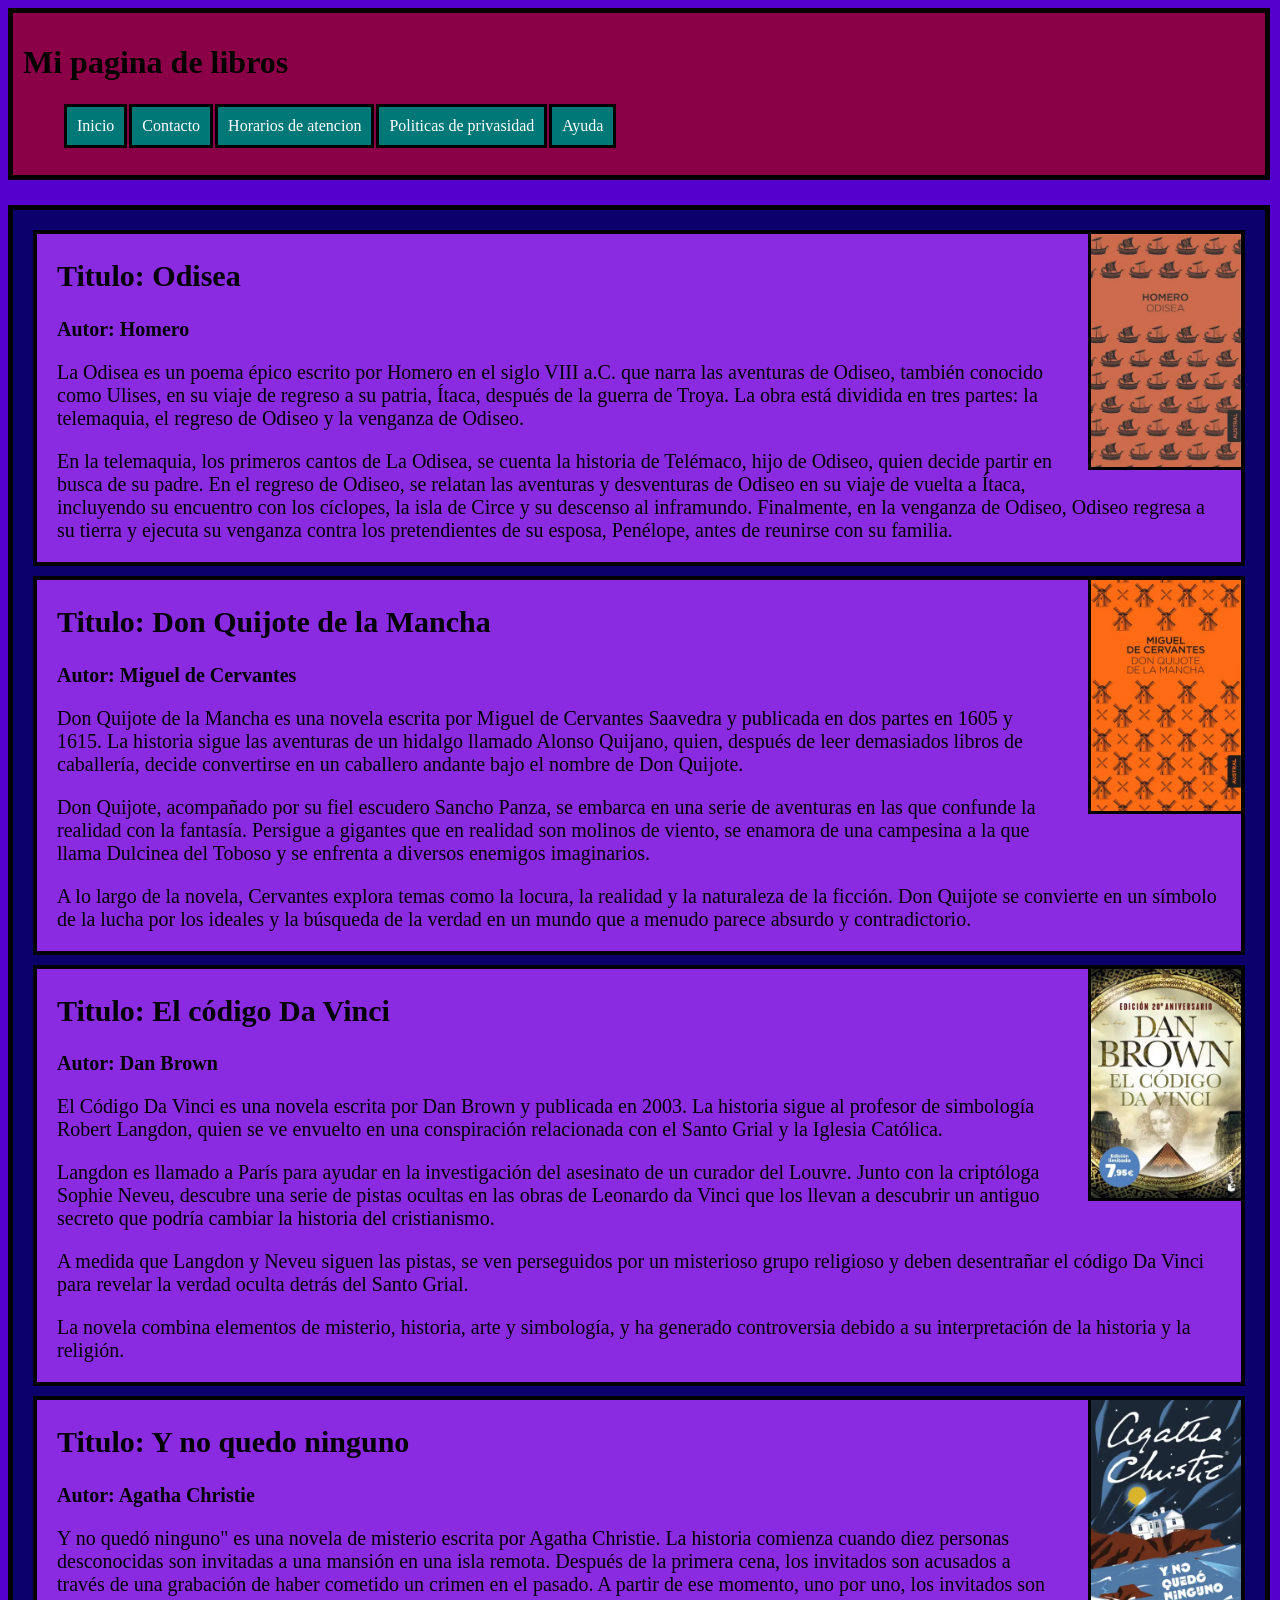
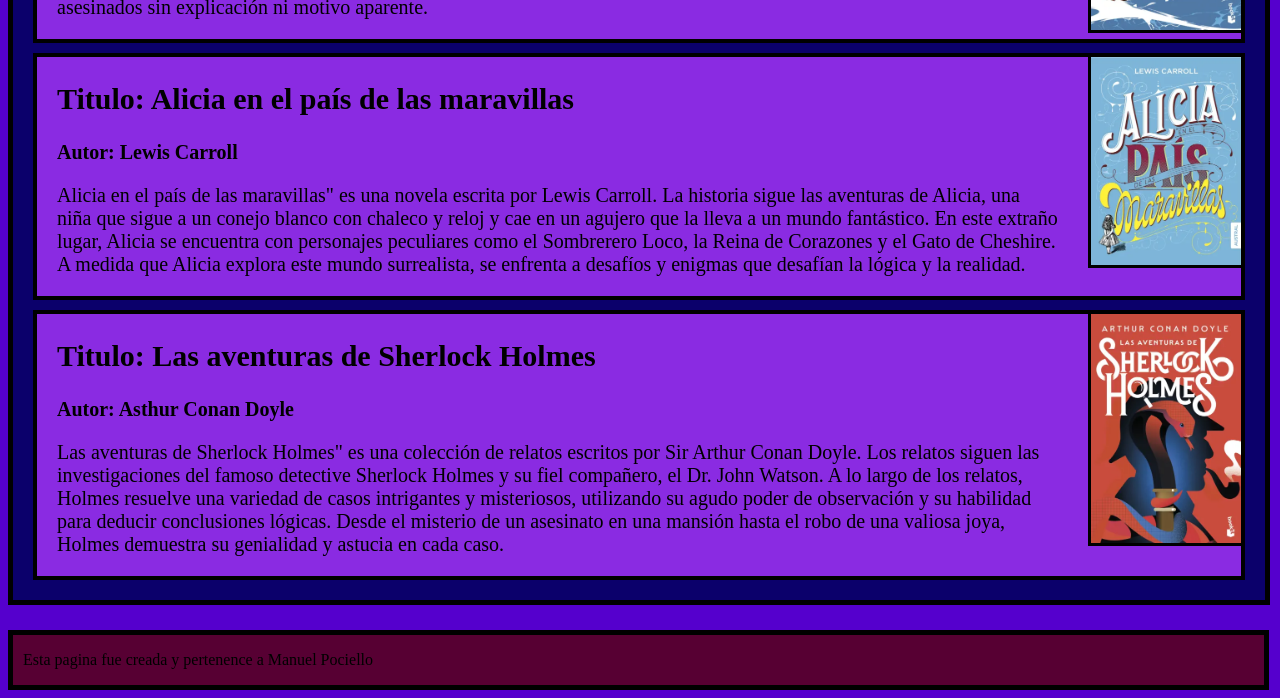
<file: index.html>
<!DOCTYPE html>
<html lang="en">

<head>
    <meta charset="UTF-8">
    <meta name="viewport" content="width=device-width, initial-scale=1.0">
    <title>Clase 11</title>
    <link rel="stylesheet" href="./style.css">
</head>

<body class="Lista-de-body">
    <header class="Lista-de-header">
        <h1>Mi pagina de libros</h1>
        <nav>
            <ul class="Lista-de-navegación">
                <li class="Lista-de-barra-de-navegación"><a href="./index.html">Inicio</a></li>
                <li class="Lista-de-barra-de-navegación"><a href="./Contacto.html">Contacto</a></li>
                <li class="Lista-de-barra-de-navegación"><a href="./Horarios.html">Horarios de atencion</a></li>
                <li class="Lista-de-barra-de-navegación"><a href="./Politicas_de_privasidad.html">Politicas de
                        privasidad</a></li>
                <li class="Lista-de-barra-de-navegación">Ayuda</li>
            </ul>
        </nav>
    </header>
    <main class="Lista-de-main-Inicio">
        <section class="Lista-de-main-Inicio-Espacio">
            <img src="./Imagenes/Odisea.webp" alt="Odisea Homero" class="Lista-de-main-Inicio-IMG">
            <div class="Lista-de-main-Inicio-Texto">
                <h1>Titulo: Odisea</h1>
                <p><b>Autor: Homero</b></p>
                <p>La Odisea es un poema épico escrito por Homero en el siglo VIII a.C. que narra las aventuras de
                    Odiseo, también conocido como Ulises, en su viaje de regreso a su patria, Ítaca, después de la
                    guerra de Troya. La obra está dividida en tres partes: la telemaquia, el regreso de Odiseo y la
                    venganza de Odiseo.</p>
                <p>En la telemaquia, los primeros cantos de La Odisea, se cuenta la historia de Telémaco, hijo de
                    Odiseo, quien decide partir en busca de su padre. En el regreso de Odiseo, se relatan las aventuras
                    y desventuras de Odiseo en su viaje de vuelta a Ítaca, incluyendo su encuentro con los cíclopes, la
                    isla de Circe y su descenso al inframundo. Finalmente, en la venganza de Odiseo, Odiseo regresa a su
                    tierra y ejecuta su venganza contra los pretendientes de su esposa, Penélope, antes de reunirse con
                    su familia.</p>
            </div>
        </section>
        <section class="Lista-de-main-Inicio-Espacio">
            <img src="./Imagenes/Don Quijote de la Mancha.webp" alt="Don Quijote de la Mancha"
                class="Lista-de-main-Inicio-IMG">
            <div class="Lista-de-main-Inicio-Texto">
                <h1>Titulo: Don Quijote de la Mancha</h1>
                <p><b>Autor: Miguel de Cervantes</b></p>
                <p>Don Quijote de la Mancha es una novela escrita por Miguel de Cervantes Saavedra y publicada en dos
                    partes en 1605 y 1615. La historia sigue las aventuras de un hidalgo llamado Alonso Quijano, quien,
                    después de leer demasiados libros de caballería, decide convertirse en un caballero andante bajo el
                    nombre de Don Quijote.</p>
                <p>Don Quijote, acompañado por su fiel escudero Sancho Panza, se embarca en una serie de aventuras en
                    las que confunde la realidad con la fantasía. Persigue a gigantes que en realidad son molinos de
                    viento, se enamora de una campesina a la que llama Dulcinea del Toboso y se enfrenta a diversos
                    enemigos imaginarios.</p>
                <p>A lo largo de la novela, Cervantes explora temas como la locura, la realidad y la naturaleza de la
                    ficción. Don Quijote se convierte en un símbolo de la lucha por los ideales y la búsqueda de la
                    verdad en un mundo que a menudo parece absurdo y contradictorio.</p>
            </div>
        </section>
        <section class="Lista-de-main-Inicio-Espacio">
            <img src="./Imagenes/El código Da Vinci.webp" alt="El código Da Vinci" class="Lista-de-main-Inicio-IMG">
            <div class="Lista-de-main-Inicio-Texto">
                <h1>Titulo: El código Da Vinci</h1>
                <p><b>Autor: Dan Brown</b></p>
                <p>El Código Da Vinci es una novela escrita por Dan Brown y publicada en 2003. La historia sigue al
                    profesor de simbología Robert Langdon, quien se ve envuelto en una conspiración relacionada con el
                    Santo Grial y la Iglesia Católica.</p>
                <p>Langdon es llamado a París para ayudar en la investigación del asesinato de un curador del Louvre.
                    Junto con la criptóloga Sophie Neveu, descubre una serie de pistas ocultas en las obras de Leonardo
                    da Vinci que los llevan a descubrir un antiguo secreto que podría cambiar la historia del
                    cristianismo.</p>
                <p>A medida que Langdon y Neveu siguen las pistas, se ven perseguidos por un misterioso grupo religioso
                    y deben desentrañar el código Da Vinci para revelar la verdad oculta detrás del Santo Grial.</p>
                <p>La novela combina elementos de misterio, historia, arte y simbología, y ha generado controversia
                    debido a su interpretación de la historia y la religión.</p>
            </div>
        </section>
        <section class="Lista-de-main-Inicio-Espacio">
            <img src="./Imagenes/Y no quedo ninguno.webp" alt="Y no quedo ninguno" class="Lista-de-main-Inicio-IMG">
            <div class="Lista-de-main-Inicio-Texto">
                <h1>Titulo: Y no quedo ninguno</h1>
                <p><b>Autor: Agatha Christie</b></p>
                <p>Y no quedó ninguno" es una novela de misterio escrita por Agatha Christie. La historia comienza
                    cuando diez personas desconocidas son invitadas a una mansión en una isla remota. Después de la
                    primera cena, los invitados son acusados a través de una grabación de haber cometido un crimen en el
                    pasado. A partir de ese momento, uno por uno, los invitados son asesinados sin explicación ni motivo
                    aparente.</p>
            </div>
        </section>
        <section class="Lista-de-main-Inicio-Espacio">
            <img src="./Imagenes/Alicia en el país de las maravillas.webp" alt="Alicia en el país de las maravillas"
                class="Lista-de-main-Inicio-IMG">
            <div class="Lista-de-main-Inicio-Texto">
                <h1>Titulo: Alicia en el país de las maravillas</h1>
                <p><b>Autor: Lewis Carroll</b></p>
                <p>Alicia en el país de las maravillas" es una novela escrita por Lewis Carroll. La historia sigue las
                    aventuras de Alicia, una niña que sigue a un conejo blanco con chaleco y reloj y cae en un agujero
                    que la lleva a un mundo fantástico. En este extraño lugar, Alicia se encuentra con personajes
                    peculiares como el Sombrerero Loco, la Reina de Corazones y el Gato de Cheshire. A medida que Alicia
                    explora este mundo surrealista, se enfrenta a desafíos y enigmas que desafían la lógica y la
                    realidad.</p>
            </div>
        </section>
        <section class="Lista-de-main-Inicio-Espacio">
            <img src="./Imagenes/Las aventuras de Sherlock Holmes.webp" alt="Las aventuras de Sherlock Holmes"
                class="Lista-de-main-Inicio-IMG">
            <div class="Lista-de-main-Inicio-Texto">
                <h1>Titulo: Las aventuras de Sherlock Holmes</h1>
                <p><b>Autor: Asthur Conan Doyle</b></p>
                <p>Las aventuras de Sherlock Holmes" es una colección de relatos escritos por Sir Arthur Conan Doyle.
                    Los relatos siguen las investigaciones del famoso detective Sherlock Holmes y su fiel compañero, el
                    Dr. John Watson. A lo largo de los relatos, Holmes resuelve una variedad de casos intrigantes y
                    misteriosos, utilizando su agudo poder de observación y su habilidad para deducir conclusiones
                    lógicas. Desde el misterio de un asesinato en una mansión hasta el robo de una valiosa joya, Holmes
                    demuestra su genialidad y astucia en cada caso.</p>
            </div>
        </section>
    </main>

    <footer class="Lista-de-footer">
        <p>Esta pagina fue creada y pertenence a Manuel Pociello</p>
    </footer>
    <script src="javascript.js"></script>
</body>

</html>
</file>
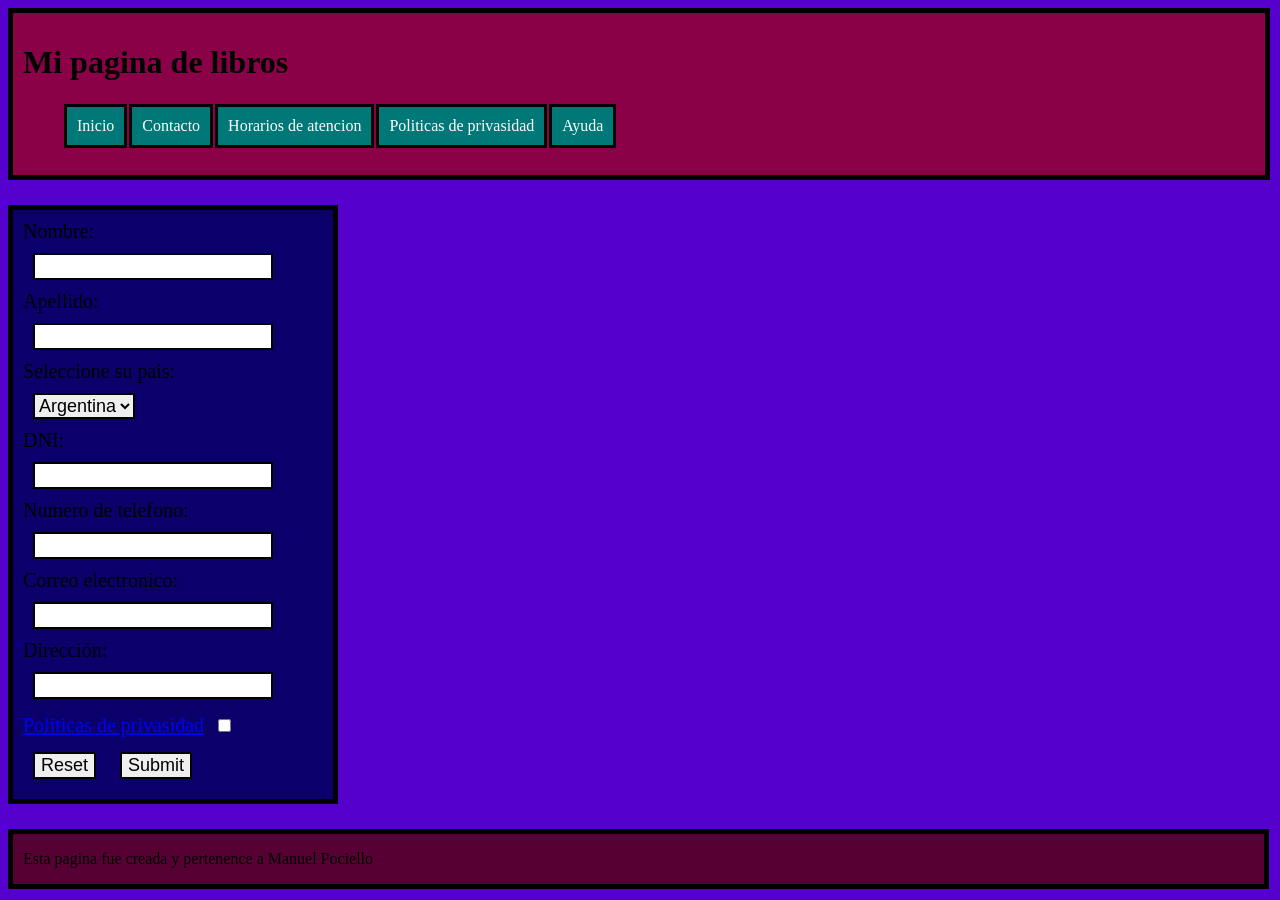
<file: Contacto.html>
<!DOCTYPE html>
<html lang="en">

<head>
   <meta charset="UTF-8">
   <meta name="viewport" content="width=device-width, initial-scale=1.0">
   <title>Contacto</title>
   <link rel="stylesheet" href="./style.css">
</head>

<body class="Lista-de-body">
   <header class="Lista-de-header">
      <h1>Mi pagina de libros</h1>
      <nav>
         <ul class="Lista-de-navegación">
            <li class="Lista-de-barra-de-navegación"><a href="./index.html">Inicio</a></li>
            <li class="Lista-de-barra-de-navegación"><a href="./Contacto.html">Contacto</a></li>
            <li class="Lista-de-barra-de-navegación"><a href="./Horarios.html">Horarios de atencion</a></li>
            <li class="Lista-de-barra-de-navegación"><a href="./Politicas_de_privasidad.html">Politicas de
                  privasidad</a></li>
            <li class="Lista-de-barra-de-navegación">Ayuda</li>
         </ul>
      </nav>
   </header>
   <main class="Lista-de-main-Contacto">
      <section>
         <form action="">
            <div>
               <label for="nombre">
                  <p class="Cuestionario-texto">Nombre:</p>
               </label>
               <input class="Cuestionario" type="text" id="nombre" name="campo_de_nombre">
            </div>
            <div>
               <label for="apellido">
                  <p class="Cuestionario-texto">Apellido:</p>
               </label>
               <input class="Cuestionario" type="text" id="apellido" name="campo_de_apellido">
            </div>
            <div>
               <label for="pais">
                  <p class="Cuestionario-texto">Seleccione su pais:</p>
               </label>
               <select class="Cuestionario" name="campo_de_pais" id="pais">
                  <option value="AR">Argentina</option>
                  <option value="ME">Mexico</option>
                  <option value="BR">Brasil</option>
                  <option value="PE">Peru</option>
                  <option value="BO">Bolivia</option>
                  <option value="CH">Chile</option>
               </select>
            </div>
            <div>
               <label for="DNI">
                  <p class="Cuestionario-texto">DNI:</p>
               </label>
               <input class="Cuestionario" type="number" id="DNI" name="campo_de_DNI">
            </div>
            <div>
               <label for="telefono">
                  <p class="Cuestionario-texto">Numero de telefono:</p>
               </label>
               <input class="Cuestionario" type="number" id="telefono" name="campo_de_numero_de_telefono">
            </div>
            <div>
               <label for="email">
                  <p class="Cuestionario-texto">Correo electronico:</p>
               </label>
               <input class="Cuestionario" type="email" id="email" name="campo_de_email">
            </div>
            <div>
               <label for="direccion">
                  <p class="Cuestionario-texto">Dirección:</p>
               </label>
               <input class="Cuestionario" type="text" id="direccion" name="campo_de_direccion">
            </div>
            <div>
               <label for="campo_de_politicas_de_privasidad"><a href="Politicas_de_privasidad.html"
                     class="Cuestionario-texto">Politicas de
                     privasidad</a></label>
               <input class="Cuestionario" type="checkbox" name="campo_de_politicas_de_privasidad">
            </div>
            <div>
               <input class="Cuestionario" type="reset">
               <input class="Cuestionario" type="submit">
            </div>
         </form>
      </section>
   </main>
   <footer class="Lista-de-footer">
      <p>Esta pagina fue creada y pertenence a Manuel Pociello</p>
   </footer>
</body>

</html>
</file>
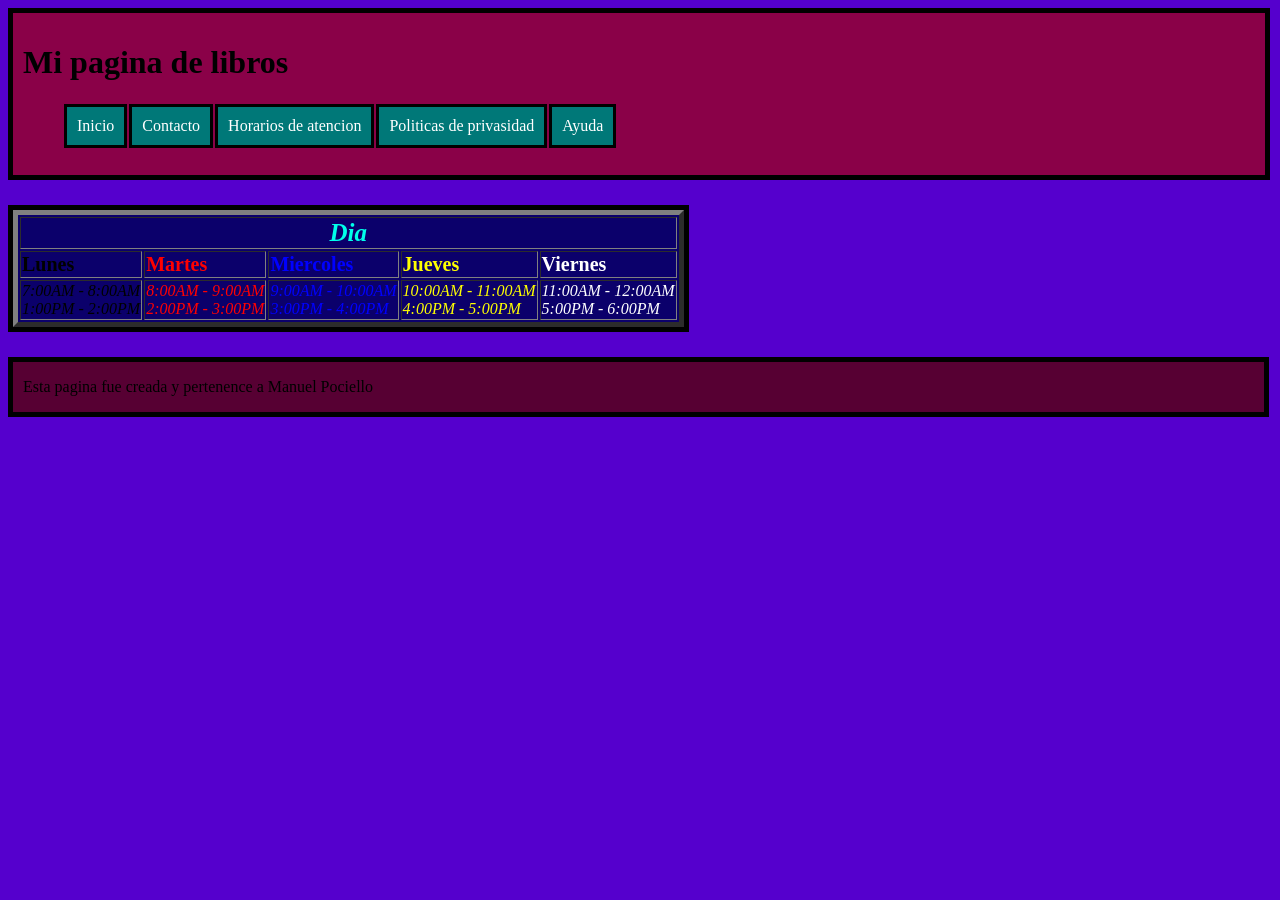
<file: Horarios.html>
<!DOCTYPE html>
<html lang="en">

<head>
   <meta charset="UTF-8">
   <meta name="viewport" content="width=device-width, initial-scale=1.0">
   <title>Horarios</title>
   <link rel="stylesheet" href="./style.css">
</head>

<body class="Lista-de-body">
   <header class="Lista-de-header">
      <h1>Mi pagina de libros</h1>
      <nav>
         <ul class="Lista-de-navegación">
            <li class="Lista-de-barra-de-navegación"><a href="./index.html">Inicio</a></li>
            <li class="Lista-de-barra-de-navegación"><a href="./Contacto.html">Contacto</a></li>
            <li class="Lista-de-barra-de-navegación"><a href="./Horarios.html">Horarios de atencion</a></li>
            <li class="Lista-de-barra-de-navegación"><a href="./Politicas_de_privasidad.html">Politicas de
                  privasidad</a></li>
            <li class="Lista-de-barra-de-navegación">Ayuda</li>
         </ul>
      </nav>
   </header>
   <main class="Lista-de-main-Horarios">
      <table border="5">
         <tr class="Lista-de-dias">
            <th colspan="5"><i>Dia</i></th>
         </tr>
         <tr>
            <td class="Lista-de-Lunes"><b>Lunes</b></td>
            <td class="Lista-de-Martes"><b>Martes</b></td>
            <td class="Lista-de-Miercoles"><b>Miercoles</b></td>
            <td class="Lista-de-Jueves"><b>Jueves</b></td>
            <td class="Lista-de-Viernes"><b>Viernes</b></td>
         </tr>
         <tr>
            <td class="Lista-de-Horarios-de-Lunes">
               <em>
                  7:00AM - 8:00AM
                  <br>
                  1:00PM - 2:00PM
               </em>
            </td>
            <td class="Lista-de-Horarios-de-Martes">
               <em>
                  8:00AM - 9:00AM
                  <br>
                  2:00PM - 3:00PM
               </em>
            </td>
            <td class="Lista-de-Horarios-de-Miercoles">
               <em>
                  9:00AM - 10:00AM
                  <br>
                  3:00PM - 4:00PM
               </em>
            </td>
            <td class="Lista-de-Horarios-de-Jueves">
               <em>
                  10:00AM - 11:00AM
                  <br>
                  4:00PM - 5:00PM
               </em>
            </td>
            <td class="Lista-de-Horarios-de-Viernes">
               <em>
                  11:00AM - 12:00AM
                  <br>
                  5:00PM - 6:00PM
               </em>
            </td>
         </tr>
      </table>
   </main>
   <footer class="Lista-de-footer">
      <p>Esta pagina fue creada y pertenence a Manuel Pociello</p>
   </footer>
</body>

</html>
</file>
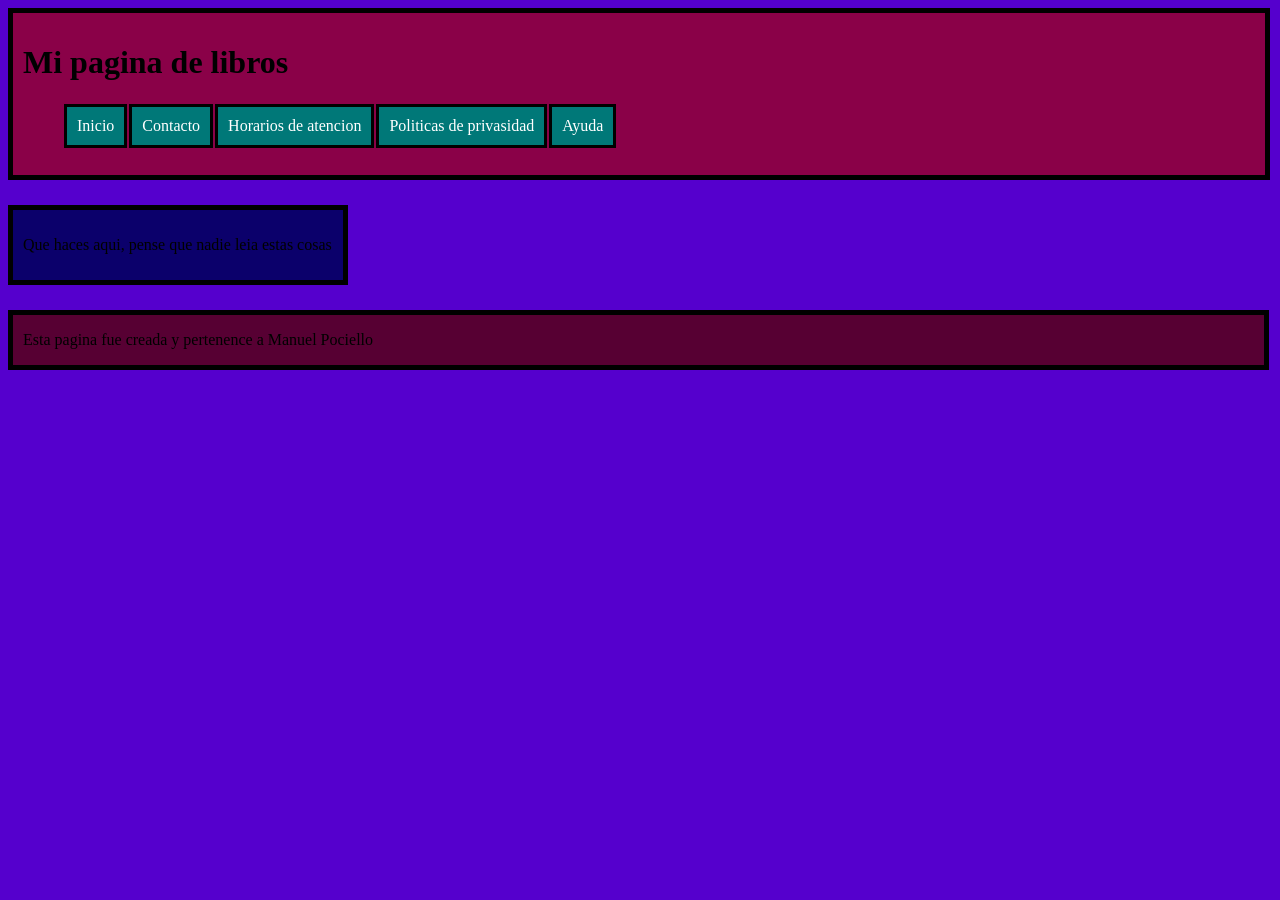
<file: Politicas_de_privasidad.html>
<!DOCTYPE html>
<html lang="en">

<head>
  <meta charset="UTF-8">
  <meta name="viewport" content="width=device-width, initial-scale=1.0">
  <title>Politicas_de_privasidad</title>
  <link rel="stylesheet" href="./style.css">
</head>

<body class="Lista-de-body">
  <header class="Lista-de-header">
    <h1>Mi pagina de libros</h1>
    <nav>
      <ul class="Lista-de-navegación">
        <li class="Lista-de-barra-de-navegación"><a href="./index.html">Inicio</a></li>
        <li class="Lista-de-barra-de-navegación"><a href="./Contacto.html">Contacto</a></li>
        <li class="Lista-de-barra-de-navegación"><a href="./Horarios.html">Horarios de atencion</a></li>
        <li class="Lista-de-barra-de-navegación"><a href="./Politicas_de_privasidad.html">Politicas de privasidad</a>
        </li>
        <li class="Lista-de-barra-de-navegación">Ayuda</li>
      </ul>
    </nav>
  </header>
  <main class="Lista-de-main-Politicas-de-privasidad">
    <p>Que haces aqui, pense que nadie leia estas cosas</p>
  </main>
  <footer class="Lista-de-footer">
    <p>Esta pagina fue creada y pertenence a Manuel Pociello</p>
  </footer>
</body>

</html>
</file>
<file: style.css>
/*Estructura-1*/
.Lista-de-body {
    background-color: rgb(85, 0, 205);
}

/*Estructura-2*/
.Lista-de-header {
    background-color: rgb(138, 1, 72);
    width: 300px;
    margin-bottom: 2%;
    border: 5px solid black;
    padding: 10px;
}

/*Navegador-1*/
.Lista-de-navegación {
    list-style-type: none;
    width: 200px;
}

/*Navegador-2*/
.Lista-de-barra-de-navegación {
    padding: 10px;
    border: 3px solid black;
    background-color: rgb(0, 120, 120);
    color: white;
    margin: 1px;
}

/*Navegador-3*/
.Lista-de-barra-de-navegación a {
    text-decoration: none;
    color: white;
}

/*Estructura-3*/
/*Inicio-1*/
.Lista-de-main-Inicio {
    background-color: rgb(11, 0, 107);
    border: 5px solid black;
    padding: 10px;
    width: 97.5%;
}

/*Inicio-2*/
.Lista-de-main-Inicio-Espacio {
    background-color: blueviolet;
    border: 4px solid black;
    margin: 10px;
    display: grid;
    display: block;
}

/*Inicio-3*/
.Lista-de-main-Inicio-IMG {
    width: 100%;
    float: right;
    margin-left: 30px;
    margin-bottom: 20px;
    border-left: 3px solid black;
    border-bottom: 3px solid black;
}

/*Inicio-4*/
.Lista-de-main-Inicio-Texto {
    font-size: 15px;
    padding-left: 20px;
    padding-right: 20px;
    font-family: 'Times New Roman', Times, serif;
}

/*Estructura-4*/
.Lista-de-main-Contacto {
    background-color: rgb(11, 0, 107);
    width: 300px;
    border: 5px solid black;
    padding: 10px;
}

/*Estructura-5*/
.Lista-de-main-Horarios {
    background-color: rgb(11, 0, 107);
    width: 671px;
    border: 5px solid black;
}

/*Estructura-6*/
.Lista-de-main-Politicas-de-privasidad {
    background-color: rgb(11, 0, 107);
    width: 310px;
    border: 5px solid black;
    padding: 10px;
}

/*Estructura-7*/
.Lista-de-footer {
    background-color: rgb(87, 0, 51);
    width: 98.2%;
    margin-top: 2%;
    padding-left: 10px;
    border: 5px solid black;
}

/*Dias-1*/
.Lista-de-dias {
    color: rgb(0, 255, 234);
    font-size: 25px;
}

/*Dias-2*/
.Lista-de-Lunes {
    color: black;
    font-size: 20px;
}

/*Dias-3*/
.Lista-de-Martes {
    color: red;
    font-size: 20px;
}

/*Dias-4*/
.Lista-de-Miercoles {
    color: blue;
    font-size: 20px;
}

/*Dias-5*/
.Lista-de-Jueves {
    color: yellow;
    font-size: 20px;
}

/*Dias-6*/
.Lista-de-Viernes {
    color: white;
    font-size: 20px;
}

/*Horarios-1*/
.Lista-de-Horarios-de-Lunes {
    color: black;
}

/*Horarios-2*/
.Lista-de-Horarios-de-Martes {
    color: red;
}

/*Horarios-3*/
.Lista-de-Horarios-de-Miercoles {
    color: blue;
}

/*Horarios-4*/
.Lista-de-Horarios-de-Jueves {
    color: yellow;
}

/*Horarios-5*/
.Lista-de-Horarios-de-Viernes {
    color: white;
}

/*Cuestionario-1*/
.Cuestionario {
    border: 2.5px solid black;
    margin: 10px;
    font-size: 18px;
}

/*Cuestionario-2*/
.Cuestionario-texto {
    margin: 0px;
    font-size: 20px;
}

@media (min-width: 630px) {

    /*Estructura-2*/
    .Lista-de-header {
        background-color: rgb(138, 1, 72);
        width: 97.5%;
        margin-bottom: 2%;
        border: 5px solid black;
        padding: 10px;
    }

    /*Navegador-1*/
    .Lista-de-navegación {
        list-style-type: none;
        display: flex;
        flex-direction: row;
        width: 97.5%;
    }

    /*Navegador-2*/
    .Lista-de-barra-de-navegación {
        padding: 10px;
        border: 3px solid black;
        background-color: rgb(0, 120, 120);
        color: white;
        margin: 1px;
    }

    /*Dias-1*/
    .Lista-de-dias {
        color: rgb(0, 255, 234);
        font-size: 25px;
    }

    /*Dias-2*/
    .Lista-de-Lunes {
        color: black;
        font-size: 20px;
    }

    /*Dias-3*/
    .Lista-de-Martes {
        color: red;
        font-size: 20px;
    }

    /*Dias-4*/
    .Lista-de-Miercoles {
        color: blue;
        font-size: 20px;
    }

    /*Dias-5*/
    .Lista-de-Jueves {
        color: yellow;
        font-size: 20px;
    }

    /*Dias-6*/
    .Lista-de-Viernes {
        color: white;
        font-size: 20px;
    }

    /*Horarios-1*/
    .Lista-de-Horarios-de-Lunes {
        color: black;
    }

    /*Horarios-2*/
    .Lista-de-Horarios-de-Martes {
        color: red;
    }

    /*Horarios-3*/
    .Lista-de-Horarios-de-Miercoles {
        color: blue;
    }

    /*Horarios-4*/
    .Lista-de-Horarios-de-Jueves {
        color: yellow;
    }

    /*Horarios-5*/
    .Lista-de-Horarios-de-Viernes {
        color: white;
    }
}

@media (min-width: 450px) {

    /*Inicio-3*/
    .Lista-de-main-Inicio-IMG {
        width: 150px;
        float: right;
        margin-left: 30px;
        border-left: 3px solid black;
        border-bottom: 3px solid black;
    }

    /*Inicio-4*/
    .Lista-de-main-Inicio-Texto {
        font-size: 20px;
        padding-left: 20px;
        padding-right: 20px;
    }
}
</file>
